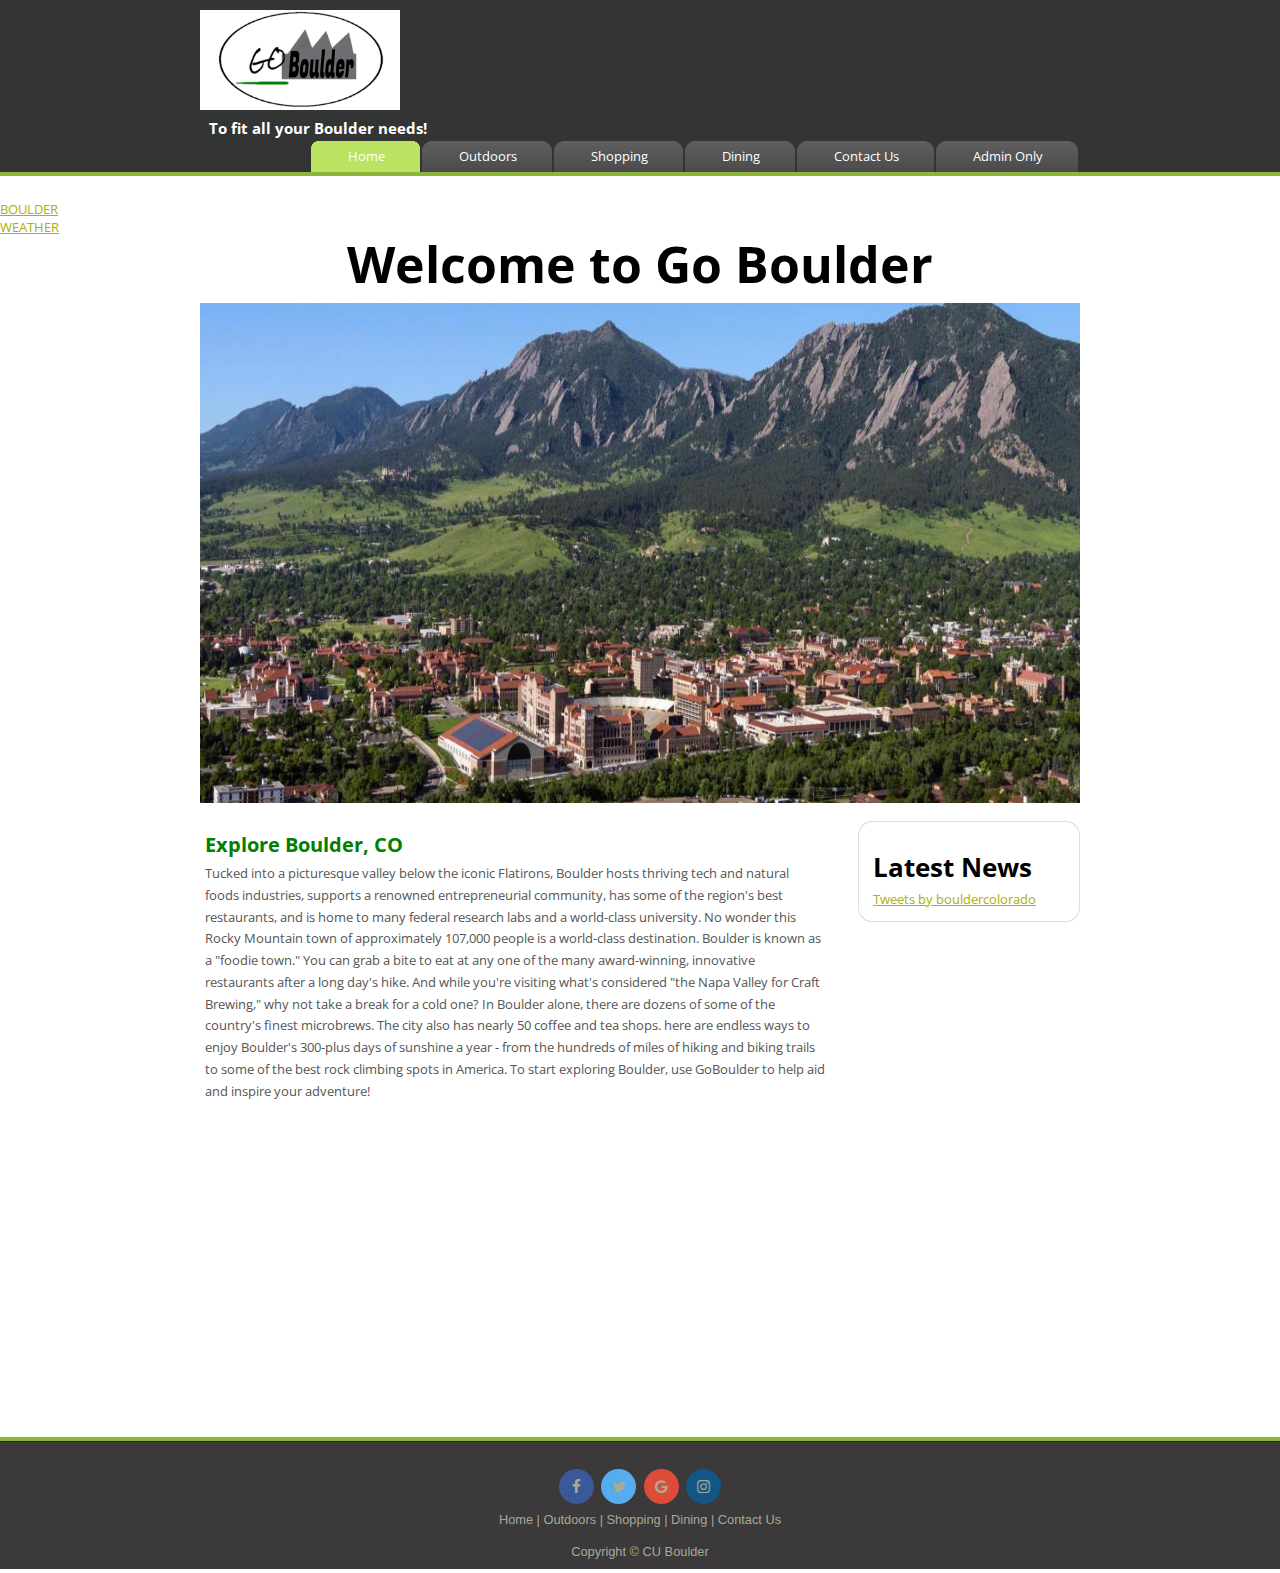
<file: index.html>
<!DOCTYPE HTML>
<html>

<head><link rel="icon" type="image/png" sizes="16x16" href="/favicon-16x16.png">
<link rel="manifest" href="/site.webmanifest">
<link rel="mask-icon" href="/safari-pinned-tab.svg" color="#5bbad5">
<meta name="msapplication-TileColor" content="#da532c">
<meta name="theme-color" content="#ffffff">
  <link href="https://fonts.googleapis.com/css?family=Open+Sans+Condensed:300" rel="stylesheet">
  <link rel="stylesheet" href="https://cdnjs.cloudflare.com/ajax/libs/font-awesome/4.7.0/css/font-awesome.min.css">
  <title>Go Boulder</title>
  <meta name="description" content="website description" />
  <meta name="keywords" content="website keywords, website keywords" />
  <meta http-equiv="content-type" content="text/html; charset=windows-1252" />
  <link rel="stylesheet" type="text/css" href="FrontEnd/style/style.css" />
</head>

<body>
  <div id="main">
    <div id="header">

      <div id="logo">
        <div id="logo_text" >
          <!-- class="logo_colour", allows you to change the colour of the text -->
          <img src = "FrontEnd/logo.png" alt ="GO BOULDER" height = "100px" width = "200px" >
          <h2 style = " font-family: 'Open Sans Condensed', sans-serif;">To fit all your Boulder needs!</h2>

        </div>
      </div>
      <div id="menubar" style = " font-family: 'Open Sans Condensed', sans-serif;">
        <ul id="menu">
          <!-- put class="selected" in the li tag for the selected page - to highlight which page you're on -->
          <li class="selected"><a href="index.html">Home</a></li>
          <li><a href="Outdoors.html">Outdoors</a></li>
          <li><a href="Shopping.html">Shopping</a></li>
          <li><a href="Dining.html">Dining</a></li>
          <li><a href="contact.html">Contact Us</a></li>
          <li><a href="LogIn.html">Admin Only</a></li>
        </ul>
      </div>
    </div>
    <br>
    <div id = "weather">
      <a class="weatherwidget-io" href="https://forecast7.com/en/40d01n105d27/boulder/" data-label_1="BOULDER" data-label_2="WEATHER" data-font="Open Sans" data-days="3" data-theme="kiwi" >BOULDER WEATHER</a>
  <script>
  !function(d,s,id){var js,fjs=d.getElementsByTagName(s)[0];if(!d.getElementById(id)){js=d.createElement(s);js.id=id;js.src='https://weatherwidget.io/js/widget.min.js';fjs.parentNode.insertBefore(js,fjs);}}(document,'script','weatherwidget-io-js');
  </script>
    </div>

    <div id="content_header"></div>
    <div id="site_content">
      <h1 align ="center" style ="font-weight:bold; font-size:50px;  font-family: 'Open Sans Condensed', sans-serif; ">Welcome to Go Boulder  </h1>
<!-- SLIDESHOW -->
      <div class="slideshow-container">
        <img class="mySlides" src="FrontEnd/pic1.jpg" height = "500 px" width = "100%" >
         <img class="mySlides" src="FrontEnd/pic2.jpg" height = "500 px" width = "100%" >
        <img class="mySlides" src="FrontEnd/pic4.jpg" height = "500 px" width = "100%" >
        <img class="mySlides" src="FrontEnd/pic3.jpg" height = "500 px" width = "100%">


      <script>
      var myIndex = 0;
      carousel();

      function carousel() {
          var i;
          var x = document.getElementsByClassName("mySlides");
          for (i = 0; i < x.length; i++) {
             x[i].style.display = "none";
          }
          myIndex++;
          if (myIndex > x.length) {myIndex = 1}
          x[myIndex-1].style.display = "block";
          setTimeout(carousel, 5000); // Change image every 2 seconds
      }
      </script>
      </div>
      <br>
	  <div id="sidebar_container">
        <div class="sidebar">
          <div class="sidebar_top"></div>
          <div class="sidebar_item">
            <!-- insert your sidebar items here -->

            <h3>Latest News</h3>
        <a class="twitter-timeline" data-height="600" data-theme="light" data-link-color="#19CF86" href="https://twitter.com/bouldercolorado?ref_src=twsrc%5Etfw">Tweets by bouldercolorado</a> <script async src="https://platform.twitter.com/widgets.js" charset="utf-8"></script>
          </div>

          <div class="sidebar_base"></div>
        </div>

      </div>
      <div id="content">
        <!-- insert the page content here -->

        <h2>Explore Boulder, CO</h2>
        <p>Tucked into a picturesque valley below the iconic Flatirons, Boulder hosts thriving tech and natural foods industries, supports a renowned entrepreneurial community, has some of the region's best restaurants, and is home to many federal research labs and a world-class university.
          No wonder this Rocky Mountain town of approximately 107,000 people is a world-class destination.
        Boulder is known as a "foodie town." You can grab a bite to eat at any one of the many award-winning, innovative restaurants after a long day's hike. And while you're visiting what's considered "the Napa Valley for Craft Brewing," why not take a break for a cold one?
        In Boulder alone, there are dozens of some of the country's finest microbrews. The city also has nearly 50 coffee and tea shops. here are endless ways to enjoy Boulder's 300-plus days of sunshine a year - from the hundreds of miles of hiking and biking
         trails to some of the best rock climbing spots in America. To start exploring Boulder, use GoBoulder to help aid and inspire your adventure! </p>

        <iframe src="https://www.google.com/maps/embed?pb=!1m18!1m12!1m3!1d97761.94816415176!2d-105.31018886847403!3d40.02942016050081!2m3!1f0!2f0!3f0!3m2!1i1024!2i768!4f13.1!3m3!1m2!1s0x876b8d4e278dafd3%3A0xc8393b7ca01b8058!2sBoulder%2C+CO!5e0!3m2!1sen!2sus!4v1530390290959" width="400" height="300" frameborder="0" style="border:0" allowfullscreen></iframe>
      </div>
    </div>
    <div id="content_footer"></div>

    <div id="footer">
      <a href="https://www.facebook.com/VisitBoulder/" class="fa fa-facebook"></a>
      <a href="https://twitter.com/bouldercolorado?lang=en" class="fa fa-twitter"></a>
      <a href="https://www.google.com/search?q=boulder+colorado&oq=boulder+colorado&aqs=chrome.0.69i59l3j69i60l3.2736j0j4&sourceid=chrome&ie=UTF-8" class="fa fa-google"></a>
      <a href="https://www.instagram.com/bouldercolorado/?hl=en" class="fa fa-instagram"></a>
      <p><a href="index.html">Home</a> | <a href="Outdoors.html">Outdoors</a> | <a href="Shopping.html">Shopping</a> | <a href="Dining.html">Dining</a> | <a href="contact.html">Contact Us</a></p>
      <p>Copyright &copy; CU Boulder</p>
    </div>
  </div>
</body>
</html>
</file>
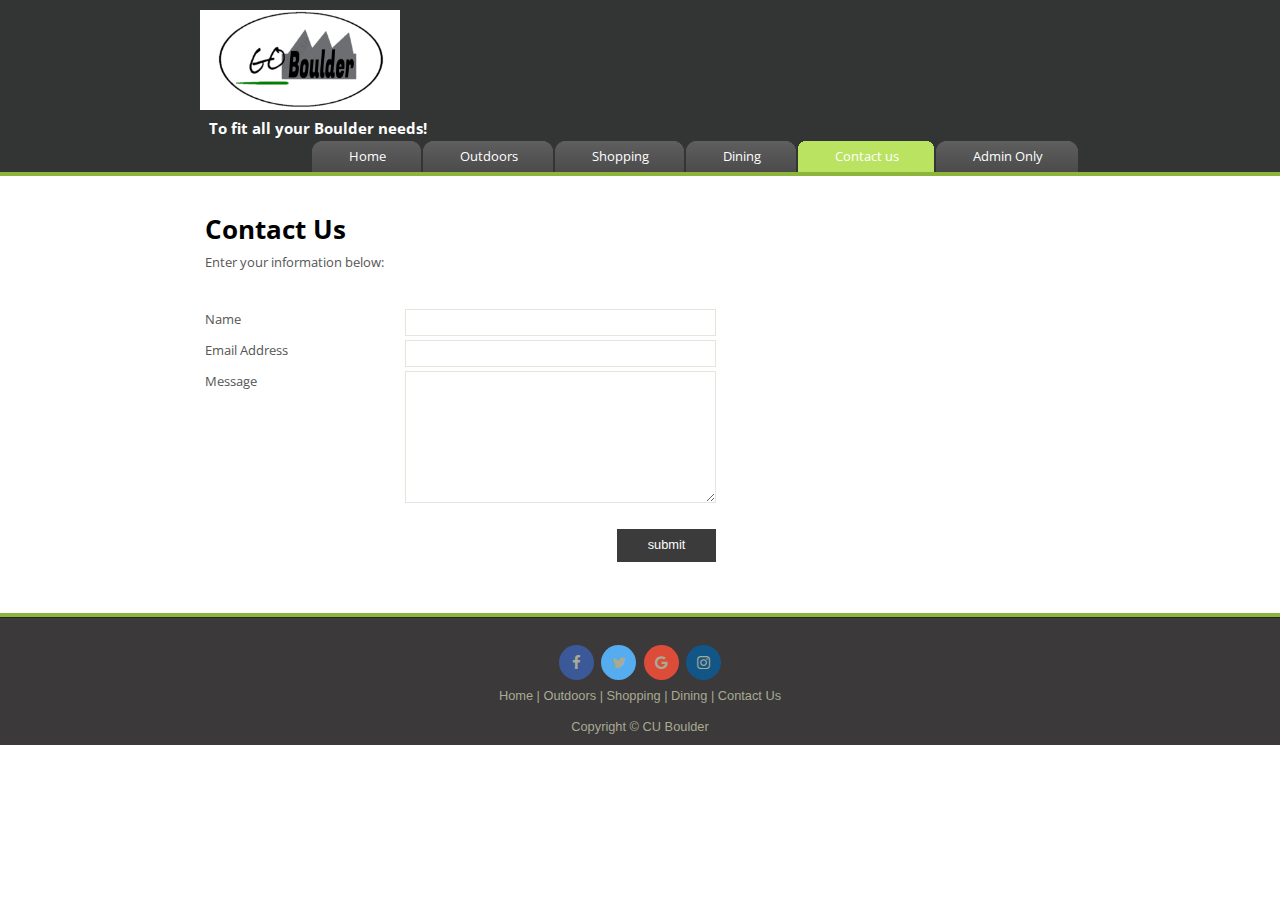
<file: contact.html>
<!DOCTYPE HTML>
<html>

<head>
  <head>
    <link href="https://fonts.googleapis.com/css?family=Open+Sans+Condensed:300" rel="stylesheet">
    <link rel="stylesheet" href="https://cdnjs.cloudflare.com/ajax/libs/font-awesome/4.7.0/css/font-awesome.min.css">
  <title>Contact GoBoulder</title>
  <meta name="description" content="website description" />
  <meta name="keywords" content="website keywords, website keywords" />
  <meta http-equiv="content-type" content="text/html; charset=windows-1252" />
  <link rel="stylesheet" type="text/css" href="FrontEnd/style/style.css" />
</head>

<body>
  <div id="main">
    <div id="header">
      <div id="logo">
        <div id="logo_text">
          <!-- class="logo_colour", allows you to change the colour of the text -->
          <img src = "FrontEnd/logo.png" alt ="GO BOULDER" height = "100px" width = "200px">
          <h2 style = " font-family: 'Open Sans Condensed', sans-serif;">To fit all your Boulder needs!</h2>
        </div>
      </div>
      <div id="menubar">
        <ul id="menu">
          <!-- put class="selected" in the li tag for the selected page - to highlight which page you're on -->
          <li><a href="index.html">Home</a></li>
          <li><a href="Outdoors.html">Outdoors</a></li>
          <li><a href="Shopping.html">Shopping</a></li>
          <li><a href="Dining.html">Dining</a></li>
          <li class="selected"><a href="contact.html">Contact us</a></li>
          <li><a href="LogIn.html">Admin Only</a></li>
        </ul>
      </div>
    </div>
    <div id="content_header"></div>
    <div id="site_content">

      <div id="content">
        <!-- insert the page content here -->
        <h1>Contact Us</h1>
        <p>Enter your information below:</p>
          <div class="form_settings">
            <p><span>Name</span><input class="contact" type="text" name="your_name" value="" /></p>
            <p><span>Email Address</span><input class="contact" type="text" name="your_email" value="" /></p>
            <p><span>Message</span><textarea class="contact textarea" rows="8" cols="50" name="your_enquiry"></textarea></p>
            <p style="padding-top: 15px"><span>&nbsp;</span><input class="submit" type="submit" name="contact_submitted" value="submit" /></p>
          </div>
<!--        We have to figure out how to email the input to an email address.-->
      </div>
    </div>
    <br><br>
    <div id="content_footer"></div>
    <div id="footer">
      <a href="https://www.facebook.com/VisitBoulder/" class="fa fa-facebook"></a>
      <a href="https://twitter.com/bouldercolorado?lang=en" class="fa fa-twitter"></a>
      <a href="https://www.google.com/search?q=boulder+colorado&oq=boulder+colorado&aqs=chrome.0.69i59l3j69i60l3.2736j0j4&sourceid=chrome&ie=UTF-8" class="fa fa-google"></a>
      <a href="https://www.instagram.com/bouldercolorado/?hl=en" class="fa fa-instagram"></a>
      <p><a href="index.html">Home</a> | <a href="Outdoors.html">Outdoors</a> | <a href="Shopping.html">Shopping</a> | <a href="Dining.html">Dining</a> | <a href="contact.html">Contact Us</a></p>
      <p>Copyright &copy; CU Boulder</p>
    </div>
  </div>
</body>
</html>
</file>
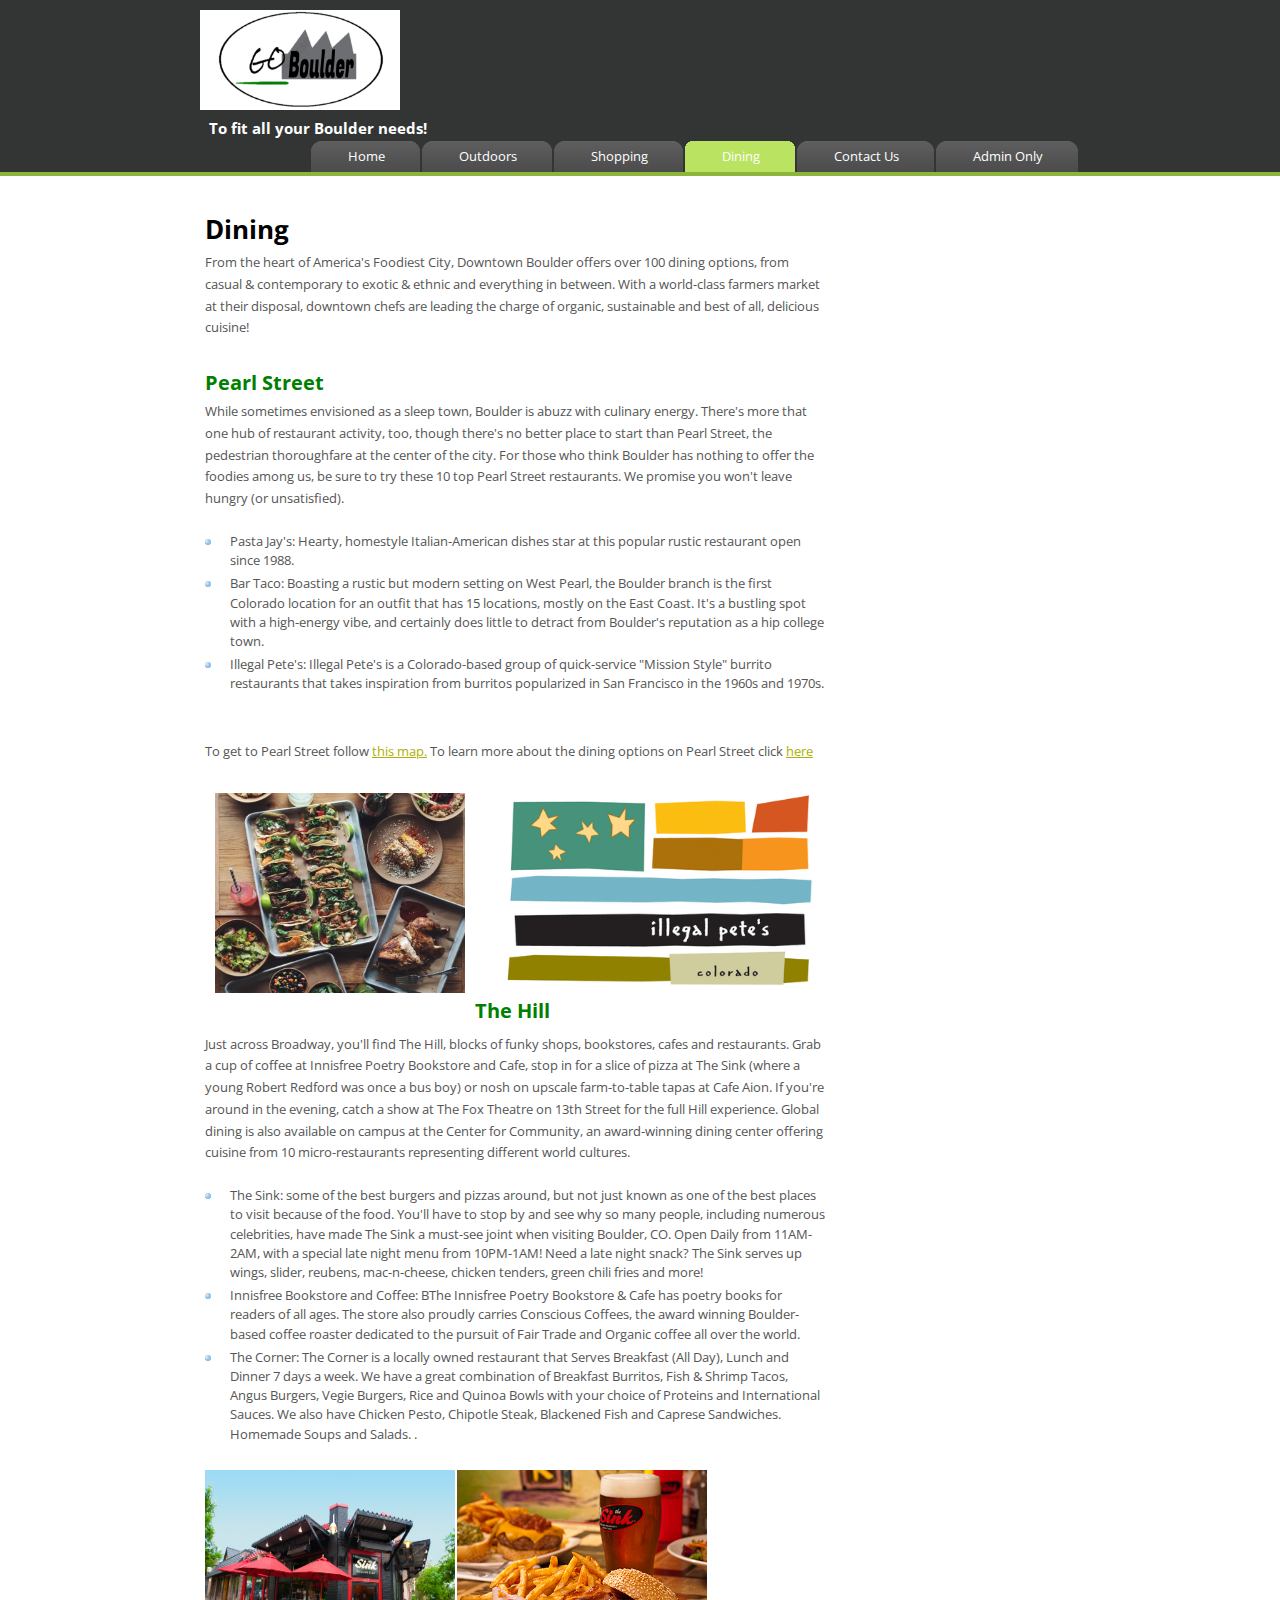
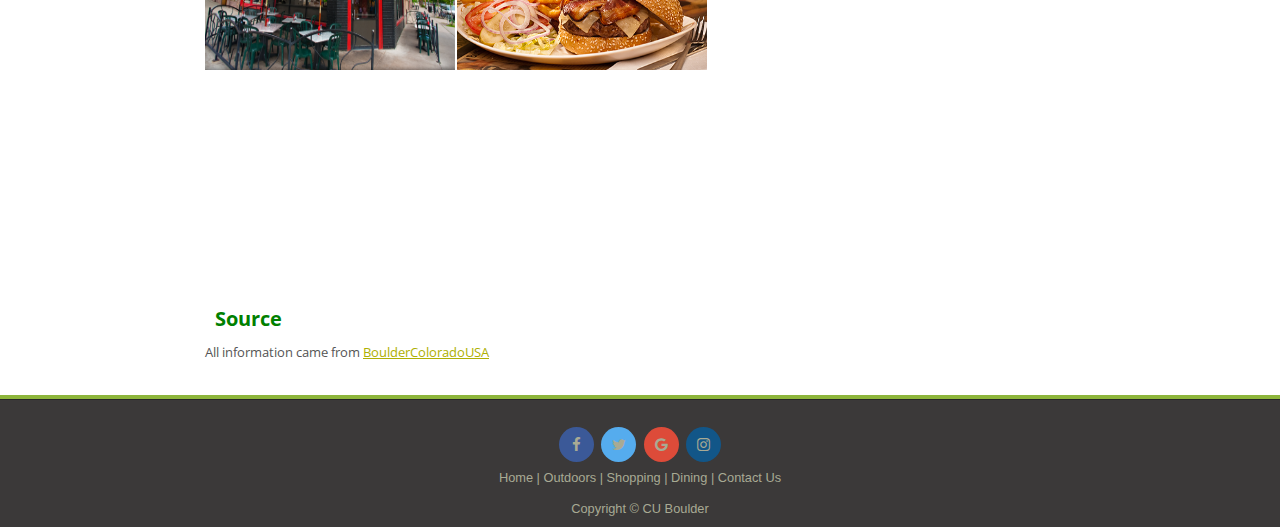
<file: Dining.html>
<!DOCTYPE HTML>
<html>

<head>
  <head>
    <link href="https://fonts.googleapis.com/css?family=Open+Sans+Condensed:300" rel="stylesheet">
    <link rel="stylesheet" href="https://cdnjs.cloudflare.com/ajax/libs/font-awesome/4.7.0/css/font-awesome.min.css">
  <title>Go Boulder</title>
  <meta name="description" content="website description" />
  <meta name="keywords" content="website keywords, website keywords" />
  <meta http-equiv="content-type" content="text/html; charset=windows-1252" />
  <link rel="stylesheet" type="text/css" href="FrontEnd/style/style.css" />
</head>

<body>
  <div id="main">
    <div id="header">
      <div id="logo">
        <div id="logo_text">
          <!-- class="logo_colour", allows you to change the colour of the text -->
          <img src = "FrontEnd/logo.png" alt ="GO BOULDER" height = "100px" width = "200px">
          <h2 style = " font-family: 'Open Sans Condensed', sans-serif;">To fit all your Boulder needs!</h2>
        </div>
      </div>
      <div id="menubar">
        <ul id="menu">
          <!-- put class="selected" in the li tag for the selected page - to highlight which page you're on -->
          <li><a href="index.html">Home</a></li>
          <li><a href="Outdoors.html">Outdoors</a></li>
          <li><a href="Shopping.html">Shopping</a></li>
          <li class="selected"><a href="Dining.html">Dining</a></li>
          <li><a href="contact.html">Contact Us</a></li>
          <li><a href="LogIn.html">Admin Only</a></li>
        </ul>
      </div>
    </div>
    <div id="content_header"></div>
    <div id="site_content">

      <div id="content">
        <!-- insert the page content here -->

        <h1>Dining</h1>
        <p>From the heart of America's Foodiest City, Downtown Boulder offers over 100 dining options, from casual & contemporary to exotic  & ethnic  and everything in between.
            With a world-class farmers market at their disposal, downtown chefs are leading the charge of organic, sustainable and best of all, delicious cuisine! </p>

        <h2 text-align:"center" >Pearl Street</h2>
        <p>While sometimes envisioned as a sleep town, Boulder is abuzz with culinary energy. There's more that one hub of restaurant activity, too, though there's no better
            place to start than Pearl Street, the pedestrian thoroughfare at the center of the city. For those who think Boulder has nothing to offer the foodies among us,
            be sure to try these 10 top Pearl Street restaurants. We promise you won't leave hungry (or unsatisfied).</p>
        <ul>
          <li>Pasta Jay's: Hearty, homestyle Italian-American dishes star at this popular rustic restaurant open since 1988.</li>
          <li>Bar Taco: Boasting a rustic but modern setting on West Pearl, the Boulder branch is the first Colorado location for an outfit that has 15
              locations, mostly on the East Coast. It's a bustling spot with a high-energy vibe, and certainly does little to detract from Boulder's reputation
              as a hip college town.</li>
          <li>Illegal Pete's: Illegal Pete's is a Colorado-based group of quick-service "Mission Style" burrito restaurants that takes inspiration from burritos popularized
              in San Francisco in the 1960s and 1970s.</li>

        </ul>
        <p>
          <br> To get to Pearl Street follow <a href="https://goo.gl/maps/mtJVawNUXtv">this map.</a> To learn more about the dining options on Pearl Street click <a href="https://www.boulderdowntown.com/dining">here </a> </p>


<p >
        <img style = " padding: 10px" src="FrontEnd/bartaco.jpg" alt ="bar taco" height = 200px width = 250px align ="left"/>
        <img style = " padding: 10px" src="FrontEnd/illp.png" alt ="illegal petes" height =50% width =50% align ="right"/>
</p>
<br>
          <h2  style = "padding: 10px">The Hill</h2>
          <p>Just across Broadway, you'll find The Hill, blocks of funky shops, bookstores, cafes and restaurants. Grab a cup of coffee at Innisfree Poetry Bookstore and Cafe, stop in for a slice of
            pizza at The Sink (where a young Robert Redford was once a bus boy) or nosh on upscale farm-to-table tapas at Cafe Aion. If you're around in the evening, catch a show at The Fox Theatre on 13th Street
             for the full Hill experience. Global dining is also available on campus at the Center for Community, an award-winning dining center offering cuisine from 10 micro-restaurants representing different world cultures. </p>
          <ul>
            <li>The Sink: some of the best burgers and pizzas around, but not just known as one of the best places to visit because of the food. You'll have to stop by and see why so many people, including numerous celebrities, have made The Sink a must-see joint when visiting Boulder, CO. Open Daily from 11AM-2AM, with a special late night menu from 10PM-1AM! Need a late night snack? The Sink serves up wings, slider, reubens, mac-n-cheese, chicken tenders, green chili fries and more!</li>
            <li>Innisfree Bookstore and Coffee: BThe Innisfree Poetry Bookstore & Cafe has poetry books for readers of all ages. The store also proudly carries Conscious Coffees, the award winning Boulder-based coffee roaster dedicated to the pursuit of Fair Trade and Organic coffee all over the world.</li>
            <li>The Corner: The Corner is a locally owned restaurant that Serves Breakfast (All Day), Lunch and Dinner 7 days a week. We have a great combination of Breakfast Burritos, Fish & Shrimp Tacos, Angus Burgers, Vegie Burgers, Rice and Quinoa Bowls with your choice of Proteins and International Sauces. We also have Chicken Pesto, Chipotle Steak, Blackened Fish and Caprese Sandwiches. Homemade Soups and Salads.
           .</li>
         </ul>


<p>
        <img  src="FrontEnd/sink1.jpg" alt ="sink" height = 200px width = 250px align ="left"/>
        <img style = "padding-left: 2px" src="FrontEnd/sink3.jpg" alt ="sink" height = 200px width = 250px align ="middle"/>
</p>
<iframe style = "padding-left: 50px" src="https://www.google.com/maps/embed?pb=!1m18!1m12!1m3!1d12223.899341471193!2d-105.28474087433395!3d40.009009670630824!2m3!1f0!2f0!3f0!3m2!1i1024!2i768!4f13.1!3m3!1m2!1s0x876bec305860279f%3A0xc1ce645cd495dcc2!2sUniversity+Hill%2C+Boulder%2C+CO+80302!5e0!3m2!1sen!2sus!4v1530572244826" width="400" height="200" frameborder="0" style="border:0" allowfullscreen></iframe>
<br>
        <h2 style ="padding: 10px"> Source</h2>
        <p>All information came from <a href="https://www.bouldercoloradousa.com/"> BoulderColoradoUSA </a>
         </p>

      </div>
    </div>
    <div id="content_footer"></div>
    <div id="footer">
      <a href="https://www.facebook.com/VisitBoulder/" class="fa fa-facebook"></a>
      <a href="https://twitter.com/bouldercolorado?lang=en" class="fa fa-twitter"></a>
      <a href="https://www.google.com/search?q=boulder+colorado&oq=boulder+colorado&aqs=chrome.0.69i59l3j69i60l3.2736j0j4&sourceid=chrome&ie=UTF-8" class="fa fa-google"></a>
      <a href="https://www.instagram.com/bouldercolorado/?hl=en" class="fa fa-instagram"></a>
      <p><a href="index.html">Home</a> | <a href="Outdoors.html">Outdoors</a> | <a href="Shopping.html">Shopping</a> | <a href="Dining.html">Dining</a> | <a href="contact.html">Contact Us</a></p>
      <p>Copyright &copy; CU Boulder</p>
    </div>
  </div>
</body>
</html>
</file>
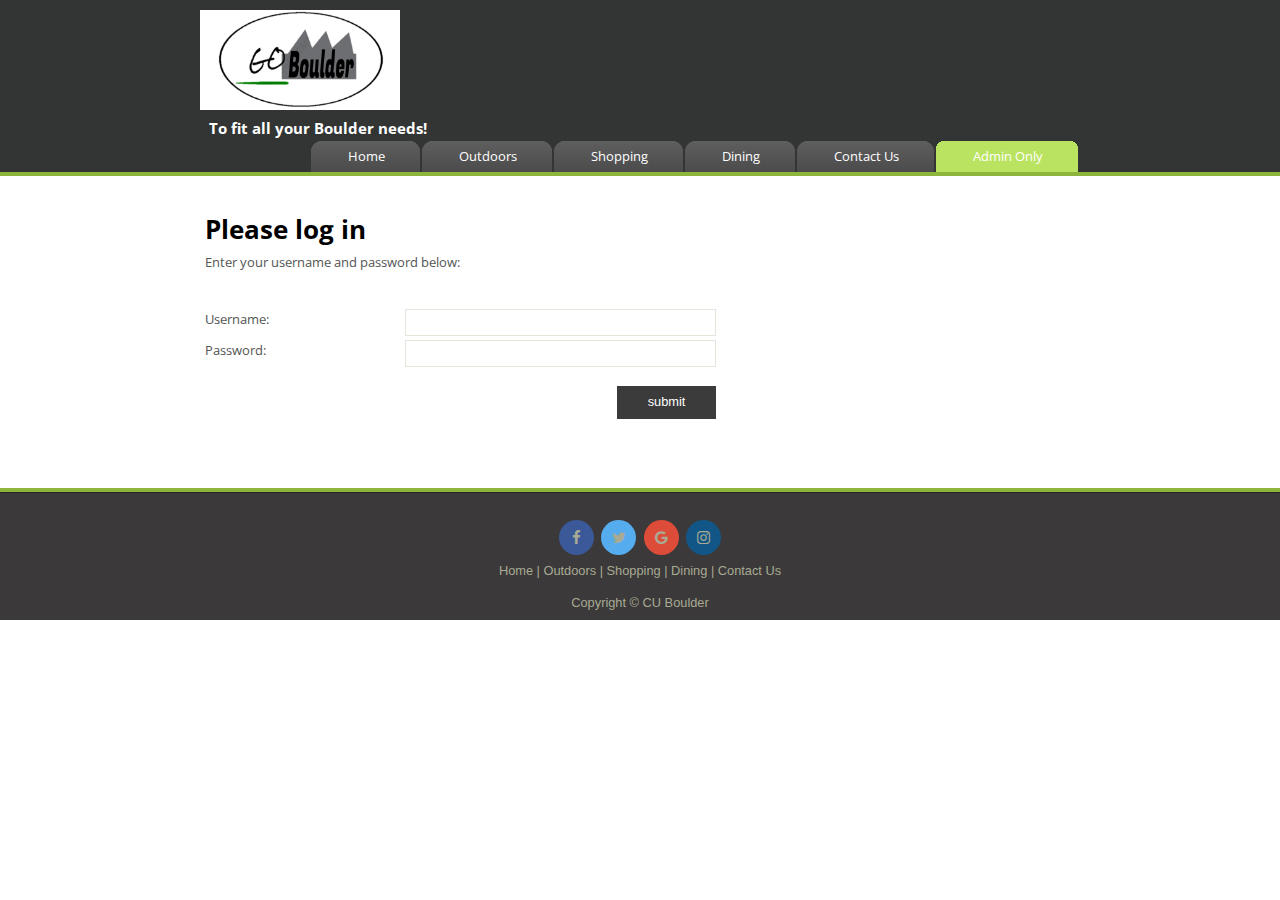
<file: LogIn.html>
<!DOCTYPE HTML>
<html>

<head>
  <head>
    <link href="https://fonts.googleapis.com/css?family=Open+Sans+Condensed:300" rel="stylesheet">
    <link rel="stylesheet" href="https://cdnjs.cloudflare.com/ajax/libs/font-awesome/4.7.0/css/font-awesome.min.css">
  <title>Contact GoBoulder</title>
  <meta name="description" content="website description" />
  <meta name="keywords" content="website keywords, website keywords" />
  <meta http-equiv="content-type" content="text/html; charset=windows-1252" />
  <link rel="stylesheet" type="text/css" href="FrontEnd/style/style.css" />
</head>

<body>
  <div id="main">
    <div id="header">
      <div id="logo">
        <div id="logo_text">
          <!-- class="logo_colour", allows you to change the colour of the text -->
          <img src = "FrontEnd/logo.png" alt ="GO BOULDER" height = "100px" width = "200px">
          <h2 style = " font-family: 'Open Sans Condensed', sans-serif;">To fit all your Boulder needs!</h2>
        </div>
      </div>
      <div id="menubar">
        <ul id="menu">
          <!-- put class="selected" in the li tag for the selected page - to highlight which page you're on -->
          <li><a href="index.html">Home</a></li>
          <li><a href="Outdoors.html">Outdoors</a></li>
          <li><a href="Shopping.html">Shopping</a></li>
          <li><a href="Dining.html">Dining</a></li>
          <li><a href="contact.html">Contact Us</a></li>
          <li class="selected"><a href="LogIn.html">Admin Only</a></li>
        </ul>
      </div>
    </div>
    <div id="content_header"></div>
    <div id="site_content">

      <div id="content">
        <!-- insert the page content here -->
        <h1>Please log in</h1>
        <p>Enter your username and password below:</p>
          <div class="form_settings">
          <form action="login.php" method="post">
              <p><span>Username: </span><input type="text" name="username" value="" required /></p>
               <p><span>Password: </span><input type="password" name="password" value="" required /></p>
              <p style="padding-top: 15px"><span>&nbsp;</span><input class="submit" type="submit" name="contact_submitted" value="submit" /></p>
          </form>
        </div>
      </div>
    </div>
    <br><br><br>
    <div id="content_footer"></div>
    <div id="footer">
      <a href="https://www.facebook.com/VisitBoulder/" class="fa fa-facebook"></a>
      <a href="https://twitter.com/bouldercolorado?lang=en" class="fa fa-twitter"></a>
      <a href="https://www.google.com/search?q=boulder+colorado&oq=boulder+colorado&aqs=chrome.0.69i59l3j69i60l3.2736j0j4&sourceid=chrome&ie=UTF-8" class="fa fa-google"></a>
      <a href="https://www.instagram.com/bouldercolorado/?hl=en" class="fa fa-instagram"></a>
      <p><a href="index.html">Home</a> | <a href="Outdoors.html">Outdoors</a> | <a href="Shopping.html">Shopping</a> | <a href="Dining.html">Dining</a> | <a href="contact.html">Contact Us</a></p>
      <p>Copyright &copy; CU Boulder</p>
    </div>
  </div>
</body>
</html>
</file>
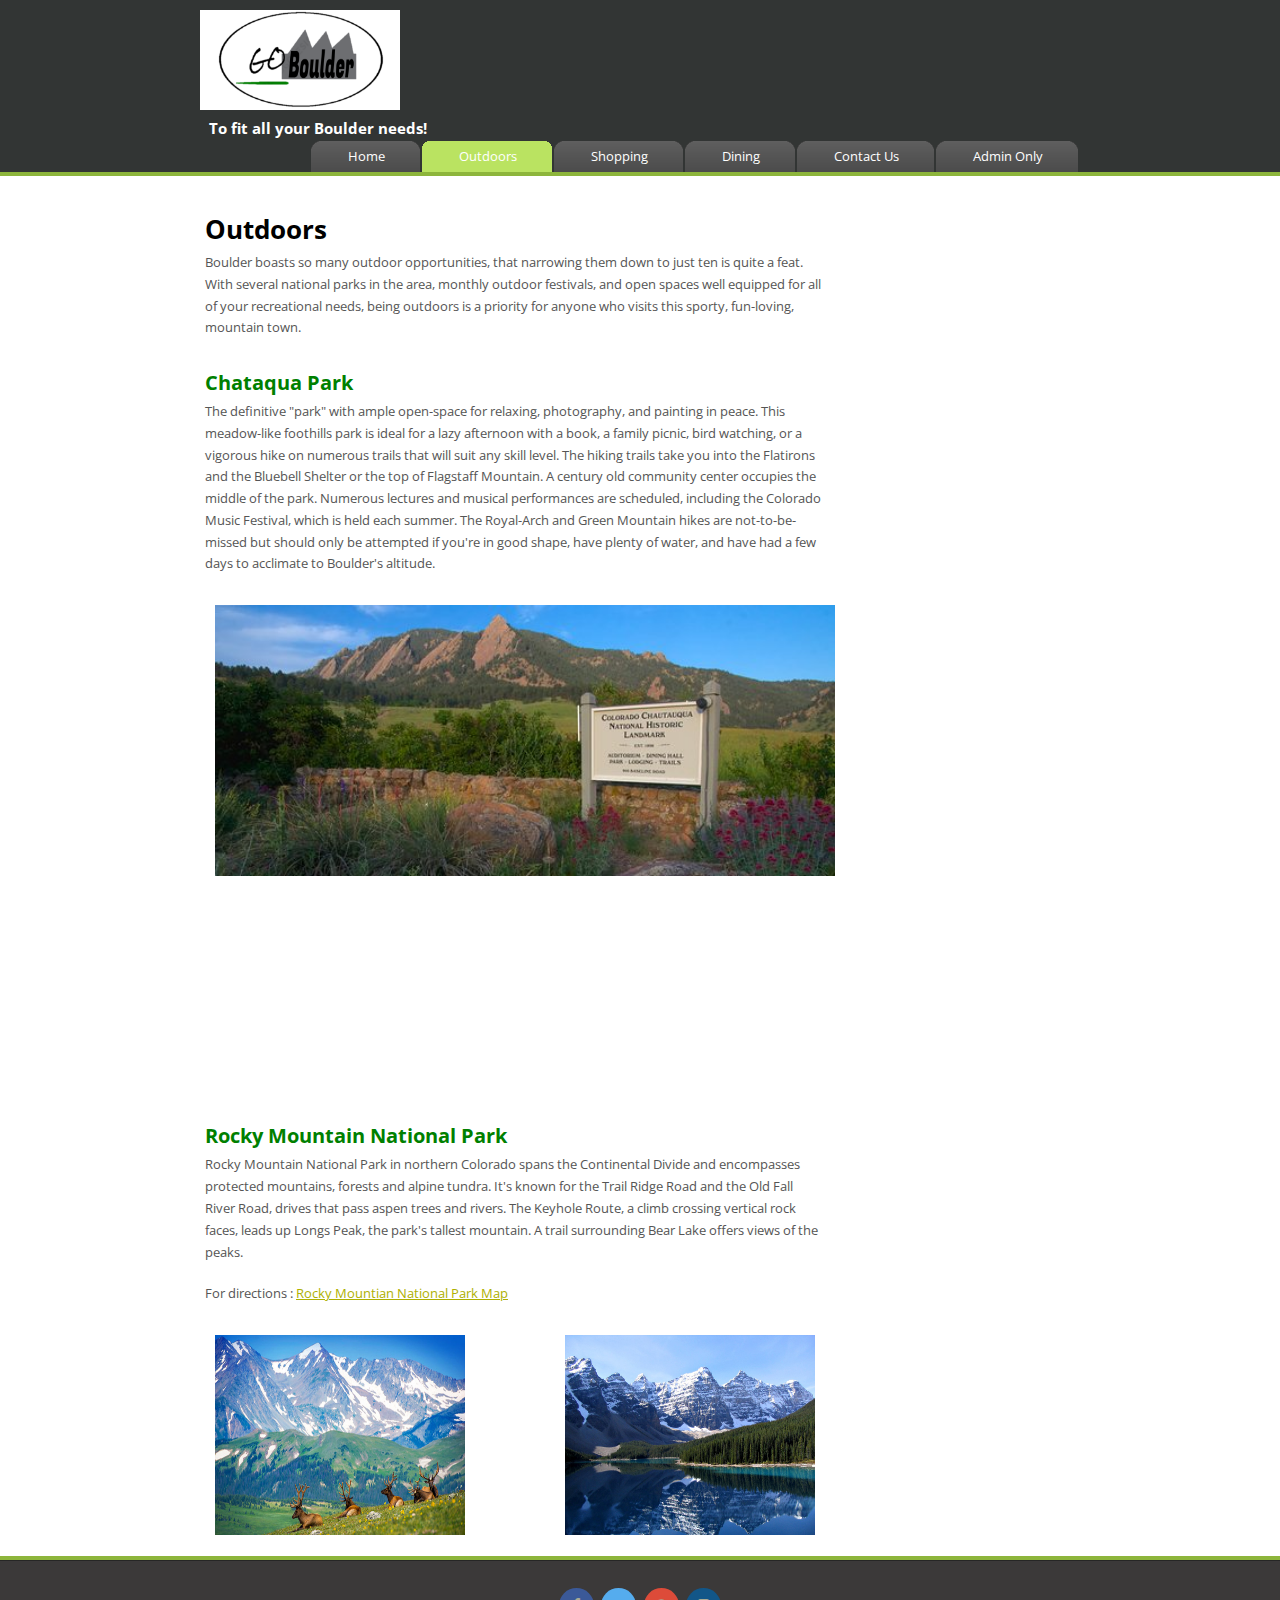
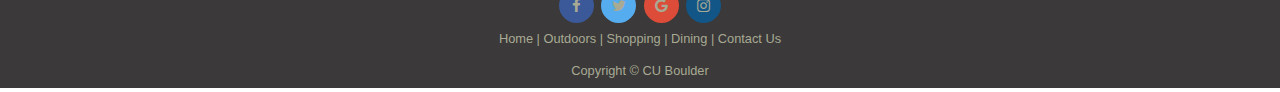
<file: Outdoors.html>
<!DOCTYPE HTML>
<html>

<head>
  <head>
    <link href="https://fonts.googleapis.com/css?family=Open+Sans+Condensed:300" rel="stylesheet">
    <link rel="stylesheet" href="https://cdnjs.cloudflare.com/ajax/libs/font-awesome/4.7.0/css/font-awesome.min.css">
  <title>Boulder Location 2</title>
  <meta name="description" content="website description" />
  <meta name="keywords" content="website keywords, website keywords" />
  <meta http-equiv="content-type" content="text/html; charset=windows-1252" />
  <link rel="stylesheet" type="text/css" href="FrontEnd/style/style.css" />
</head>

<body>
  <div id="main">
    <div id="header">
      <div id="logo">
        <div id="logo_text">
          <!-- class="logo_colour", allows you to change the colour of the text -->
          <img src = "FrontEnd/logo.png" alt ="GO BOULDER" height = "100px" width = "200px">
          <h2 style = " font-family: 'Open Sans Condensed', sans-serif;">To fit all your Boulder needs!</h2>
        </div>
      </div>
      <div id="menubar">
        <ul id="menu">
          <!-- put class="selected" in the li tag for the selected page - to highlight which page you're on -->
          <li><a href="index.html">Home</a></li>
          <li class="selected"><a href="Outdoors.html">Outdoors</a></li>
          <li><a href="Shopping.html">Shopping</a></li>
          <li><a href="Dining.html">Dining</a></li>
          <li><a href="contact.html">Contact Us</a></li>
          <li><a href="LogIn.html">Admin Only</a></li>
        </ul>
      </div>
    </div>
    <div id="content_header"></div>
    <div id="site_content">

      <div id="content">
        <!-- insert the page content here -->
        <h1>Outdoors</h1>
        <p>Boulder boasts so many outdoor opportunities, that narrowing them down to just ten is quite a feat. With several national parks in the area, monthly outdoor
            festivals, and open spaces well equipped for all of your recreational needs, being outdoors is a priority for anyone who visits this sporty, fun-loving, mountain town.</p>
          <h2>Chataqua Park</h2>
        <p>The definitive "park" with ample open-space for relaxing, photography, and painting in peace. This meadow-like foothills park is ideal for a lazy afternoon with a book,
            a family picnic, bird watching, or a vigorous hike on numerous trails that will suit any skill level. The hiking trails take you into the Flatirons and the Bluebell
            Shelter or the top of Flagstaff Mountain. A century old community center occupies the middle of the park. Numerous lectures and musical performances are scheduled,
            including the Colorado Music Festival, which is held each summer. The Royal-Arch and Green Mountain hikes are not-to-be-missed but should only be attempted if you're
             in good shape, have plenty of water, and have had a few days to acclimate to Boulder's altitude. </p>
             <p>
                     <img style = " padding: 10px" src="FrontEnd/chat.jpg" alt ="chatuqa" height = "100%" width = "100%" align ="left"/>
              <iframe style = "padding-left: 20px"src="https://www.google.com/maps/embed?pb=!1m18!1m12!1m3!1d3056.413980532529!2d-105.28368828531374!3d39.999199579415844!2m3!1f0!2f0!3f0!3m2!1i1024!2i768!4f13.1!3m3!1m2!1s0x876bec4712c4dfc1%3A0x761597124a9e2eab!2sChautauqua+Park!5e0!3m2!1sen!2sus!4v1530571783707" width="600" height="200" frameborder="0" style="border:0" allowfullscreen></iframe><iframes src="https://www.google.com/maps/embed?pb=!1m18!1m12!1m3!1d3056.413980532529!2d-105.28368828531374!3d39.999199579415844!2m3!1f0!2f0!3f0!3m2!1i1024!2i768!4f13.1!3m3!1m2!1s0x876bec4712c4dfc1%3A0x761597124a9e2eab!2sChautauqua+Park!5e0!3m2!1sen!2sus!4v1530571783707" width="600" height="200" frameborder="0" style="border:0" allowfullscreen></iframe>
             </p>

          <h2>Rocky Mountain National Park</h2>
        <p>Rocky Mountain National Park in northern Colorado spans the Continental Divide and encompasses protected mountains, forests and alpine tundra. It's known for the Trail
            Ridge Road and the Old Fall River Road, drives that pass aspen trees and rivers. The Keyhole Route, a climb crossing vertical rock faces, leads up Longs Peak, the park's
             tallest mountain. A trail surrounding Bear Lake offers views of the peaks.        </p>
            <p> For directions : <a href="https://goo.gl/maps/t1DkvNnKN4v">Rocky Mountian National Park Map </a> </p>



             <p>
                     <img style = " padding: 10px" src="FrontEnd/rm.jpg" alt ="rocky mt" height = 200px width = 250px align ="left"/>
                     <img style = " padding: 10px" src="FrontEnd/rm2.jpg" alt ="rocky mt" height = 200px width = 250px align ="right"/>
             </p>

      </div>
    </div>
    <div id="content_footer"></div>
    <div id="footer">
      <a href="https://www.facebook.com/VisitBoulder/" class="fa fa-facebook"></a>
      <a href="https://twitter.com/bouldercolorado?lang=en" class="fa fa-twitter"></a>
      <a href="https://www.google.com/search?q=boulder+colorado&oq=boulder+colorado&aqs=chrome.0.69i59l3j69i60l3.2736j0j4&sourceid=chrome&ie=UTF-8" class="fa fa-google"></a>
      <a href="https://www.instagram.com/bouldercolorado/?hl=en" class="fa fa-instagram"></a>
      <p><a href="index.html">Home</a> | <a href="Outdoors.html">Outdoors</a> | <a href="Shopping.html">Shopping</a> | <a href="Dining.html">Dining</a> | <a href="contact.html">Contact Us</a></p>
      <p>Copyright &copy; CU Boulder</p>
    </div>
  </div>
</body>
</html>
</file>
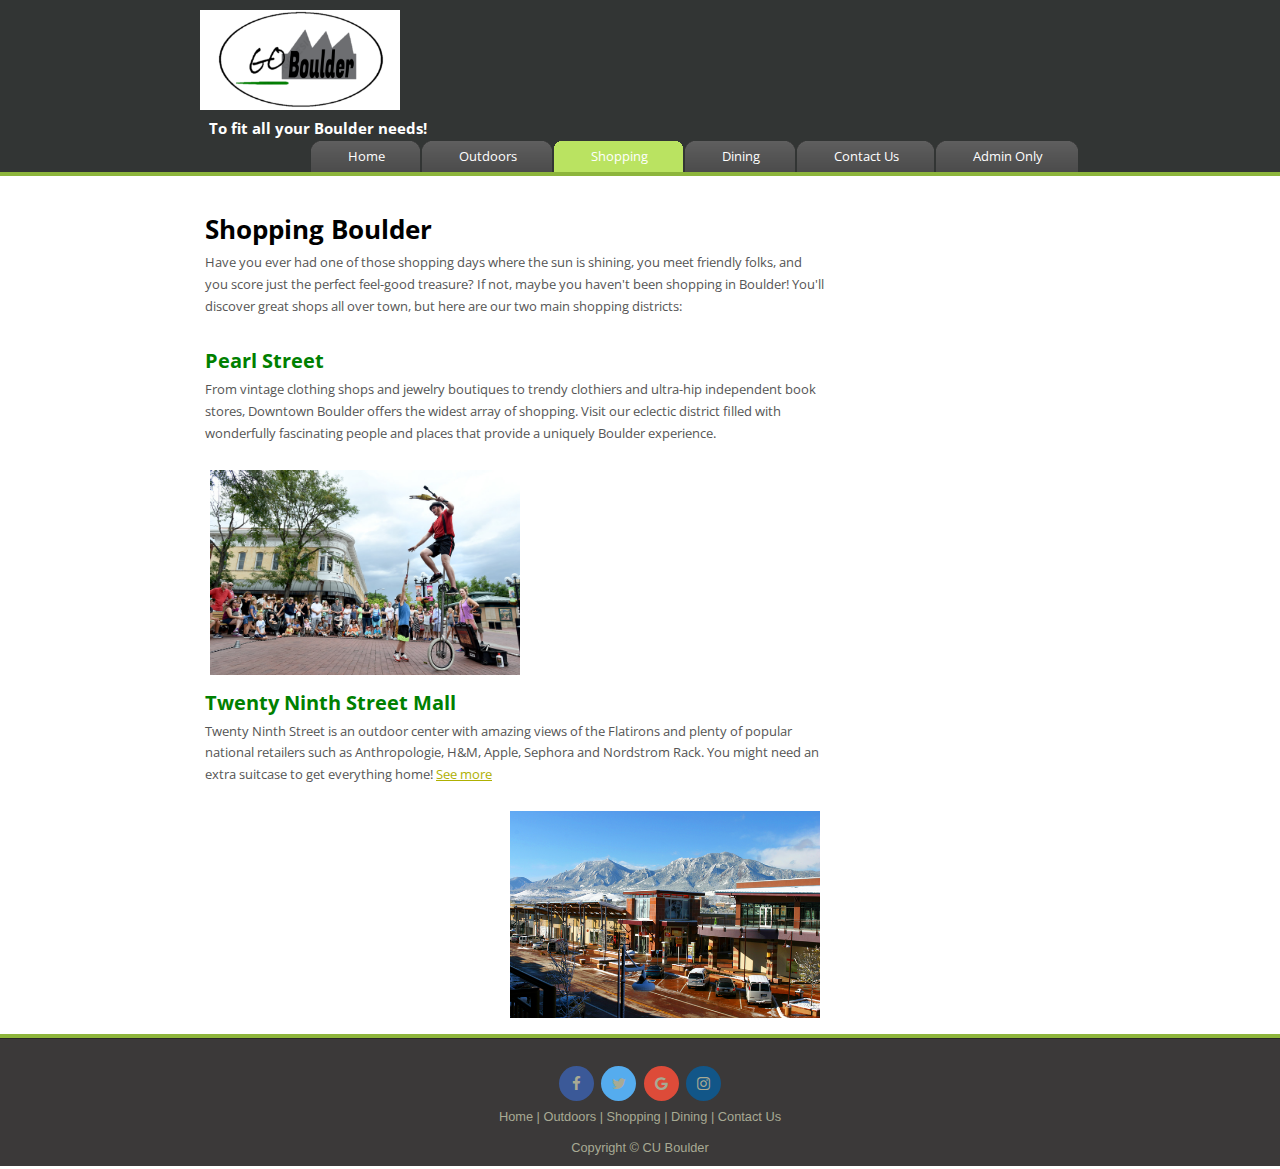
<file: Shopping.html>
<!DOCTYPE HTML>
<html>

<head>
  <head>
    <link href="https://fonts.googleapis.com/css?family=Open+Sans+Condensed:300" rel="stylesheet">
    <link rel="stylesheet" href="https://cdnjs.cloudflare.com/ajax/libs/font-awesome/4.7.0/css/font-awesome.min.css">
  <title>Shopping</title>
  <meta name="description" content="website description" />
  <meta name="keywords" content="website keywords, website keywords" />
  <meta http-equiv="content-type" content="text/html; charset=windows-1252" />
  <link rel="stylesheet" type="text/css" href="FrontEnd/style/style.css" />
</head>

<body>
  <div id="main">
    <div id="header">
      <div id="logo">
        <div id="logo_text">
          <!-- class="logo_colour", allows you to change the colour of the text -->
          <img src = "FrontEnd/logo.png" alt ="GO BOULDER" height = "100px" width = "200px">
          <h2 style = " font-family: 'Open Sans Condensed', sans-serif;">To fit all your Boulder needs!</h2>
        </div>
      </div>
      <div id="menubar">
        <ul id="menu">
          <!-- put class="selected" in the li tag for the selected page - to highlight which page you're on -->
          <li><a href="index.html">Home</a></li>
          <li><a href="Outdoors.html">Outdoors</a></li>
          <li class="selected"><a href="Shopping.html">Shopping</a></li>
          <li><a href="Dining.html">Dining</a></li>
          <li><a href="contact.html">Contact Us</a></li>
          <li><a href="LogIn.html">Admin Only</a></li>
        </ul>
      </div>
    </div>
    <div id="content_header"></div>
    <div id="site_content">

      <div id="content">
        <!-- insert the page content here -->
        <h1>Shopping Boulder</h1>
        <p>Have you ever had one of those shopping days where the sun is shining, you meet friendly folks, and you score just the perfect feel-good treasure?
            If not, maybe you haven't been shopping in Boulder! You'll discover great shops all over town, but here are our two main shopping districts:</p>
        <h2>Pearl Street</h2>
        <p>From vintage clothing shops and jewelry boutiques to trendy clothiers and ultra-hip independent book stores, Downtown Boulder offers the widest
            array of shopping. Visit our eclectic district filled with wonderfully fascinating people and places that provide a uniquely Boulder experience.
           </p>
  <img style = "padding: 5px" src="FrontEnd/shopping1.jpg" alt ="pearl street" height =50% width =50% align ="left"/>
  <iframe style = "padding: 5px" src="https://www.google.com/maps/embed?pb=!1m18!1m12!1m3!1d3055.5873226611357!2d-105.281777785313!3d40.01766467941345!2m3!1f0!2f0!3f0!3m2!1i1024!2i768!4f13.1!3m3!1m2!1s0x876bec262e063189%3A0x9f7044c164fb917a!2sPearl+Street+Mall!5e0!3m2!1sen!2sus!4v1530571316036" width="250" height="200" frameborder="0" style="border:0" allowfullscreen></iframe>

        <h2>Twenty Ninth Street Mall</h2>
        <p>Twenty Ninth Street is an outdoor center with amazing views of the Flatirons and plenty of popular national retailers such as
            Anthropologie, H&M, Apple, Sephora and Nordstrom Rack. You might need an extra suitcase to get everything home!
          <a href="http://www.twentyninthstreet.com/">See more </a>
        </p>
       <img style = "padding: 5px" src="FrontEnd/29th.png" alt ="29th Street" height =50% width =50% align ="right"/>
       <iframe style = "padding: 5px" src="https://www.google.com/maps/embed?pb=!1m18!1m12!1m3!1d3055.6147082586795!2d-105.25739108531303!3d40.01705307941359!2m3!1f0!2f0!3f0!3m2!1i1024!2i768!4f13.1!3m3!1m2!1s0x876bedd08c3cc47f%3A0x715968ce2bbe24e6!2sTwenty+Ninth+Street!5e0!3m2!1sen!2sus!4v1530571247542" width="250" height="200" frameborder="0" style="border:0" allowfullscreen></iframe>

      </div>
    </div>
    <div id="content_footer"></div>
    <div id="footer">
      <a href="https://www.facebook.com/VisitBoulder/" class="fa fa-facebook"></a>
      <a href="https://twitter.com/bouldercolorado?lang=en" class="fa fa-twitter"></a>
      <a href="https://www.google.com/search?q=boulder+colorado&oq=boulder+colorado&aqs=chrome.0.69i59l3j69i60l3.2736j0j4&sourceid=chrome&ie=UTF-8" class="fa fa-google"></a>
      <a href="https://www.instagram.com/bouldercolorado/?hl=en" class="fa fa-instagram"></a>
      <p><a href="index.html">Home</a> | <a href="Outdoors.html">Outdoors</a> | <a href="Shopping.html">Shopping</a> | <a href="Dining.html">Dining</a> | <a href="contact.html">Contact Us</a></p>
      <p>Copyright &copy; CU Boulder</p>
    </div>
  </div>
</body>
</html>
</file>
<file: FrontEnd/style/style.css>
html
{
  height: 100%;}

*
{ margin: 0;
  padding: 0;}

body
{ font: normal .80em sans-serif;
  background: #FFF;
  color: #555;
  font-family: 'Open Sans Condensed', sans-serif;
}

p
{ padding: 0 0 20px 0;
  line-height: 1.7em;}

img
{ border: 0;}


h1, h2, h3
{
  font-size: 200%;
  font-family: 'Open Sans Condensed', sans-serif;
  padding: 15px 0 5px 0;
  color: #000;}

h2
{ font-size: 160%;
  padding: 9px 0 5px 0;
  color: green;}


a, a:hover
{ outline: none;
  text-decoration: underline;
  color: #AEB002;}

a:hover
{ text-decoration: none;}

blockquote
{ margin: 20px 0;
  padding: 10px 20px 0 20px;
  border: 1px solid #E5E5DB;
  background: #FFF;}

ul
{ margin: 2px 0 22px 17px;}

ul li
{ list-style-type: circle;
  margin: 0 0 6px 0;
  padding: 0 0 4px 5px;
  line-height: 1.5em;}

ol
{ margin: 8px 0 22px 20px;}

ol li
{ margin: 0 0 11px 0;}

.left
{ float: left;
  width: auto;
  margin-right: 10px;}

.right
{ float: right;
  width: auto;
  margin-left: 10px;}

.center
{ display: block;
  text-align: center;
  margin: 20px auto;}



#main, #logo, #menubar, #site_content, #footer
{ margin-left: auto;
  margin-right: auto;}

#header
{ background: #323534 url(back.png) repeat-x;
  height: 177px;}
#weather{
  margin-top: 5px;
  position:absolute;
  height: 100px;
  width: 100px;


}

#banner
{  background: transparent url(banner.jpg) no-repeat;
  width: 860px;
  height: 180px;
  margin-bottom: 20px;
  border: 10px solid #DDD;}

#logo
{ width: 880px;
  position: relative;
  height: 140px;
  background: transparent;}

#logo #logo_text
{ position: absolute;
  top: 10px;
  left: 0;}

#logo h1, #logo h2
{   font-family: 'Open Sans Condensed', sans-serif;
  border-bottom: 0;
  text-transform: none;
  margin: 0 0 0 9px;
}

#logo_text h2
{ font-size: 120%;
  padding: 4px 0 0 0;
  color:white;}

#menubar
{ width: 880px;
  height: 46px;}

ul#menu
{ float: right;
  margin: 0;}

ul#menu li
{ float: left;
  padding: 0 0 0 9px;
  list-style: none;
  margin: 1px 2px 0 0;
  background: #5A5A5A url(tab.png) no-repeat 0 0;}

ul#menu li a
{
  font-family: 'Open Sans Condensed', sans-serif;
  display: block;
  float: left;
  height: 20px;
  padding: 6px 35px 5px 28px;
  text-align: center;
  color: #FFF;
  text-decoration: none;
  background: #5A5A5A url(tab.png) no-repeat 100% 0;}

ul#menu li.selected a
{ height: 20px;
  padding: 6px 35px 5px 28px;}

ul#menu li.selected
{ margin: 1px 2px 0 0;
  background: #00C6F0 url(tab_selected.png) no-repeat 0 0;}

ul#menu li.selected a, ul#menu li.selected a:hover
{ background: #00C6F0 url(tab_selected.png) no-repeat 100% 0;
  color: #FFF;}

ul#menu li a:hover
{ color: #E4EC04;}

#site_content
{
  width: 880px;
  overflow: hidden;
  margin: 20px auto 0 auto;
  padding: 0 0 10px 0;}




.sidebar_top
{ width: 222px;
  height: 14px;
  background: transparent url(side_top.png) no-repeat;}

.sidebar_base
{ width: 222px;
  height: 14px;
  background: url(side_base.png) no-repeat;}

.sidebar
{ float: right;
  width: 222px;
  padding: 0;
  margin: 0 0 16px 0;}

.sidebar_item
{ background: url(side_back.png) repeat-y;
  padding: 0 15px;
  width: 192px;}

.sidebar li a.selected
{ color: #444;}

.sidebar ul
{ margin: 0;}

#content
{ text-align: left;
  width: 620px;
  padding: 0 0 0 5px;
  float: left;}

#content ul
{ margin: 2px 0 22px 0px;}

#content ul li, .sidebar ul li
{ list-style-type: none;
  background: url(bullet.png) no-repeat;
  margin: 0 0 0 0;
  padding: 0 0 4px 25px;
  line-height: 1.5em;}

#footer
{ width: 100%;
  font-family: sans-serif;
  font-size: 100%;
  height: 100px;
  padding: 28px 0 5px 0;
  text-align: center;
  background: #3B3939 url(footer.png) repeat-x;
  color: #A8AA94;}

#footer p
{ line-height: 1.7em;
  padding: 0 0 10px 0;}

#footer a
{ color: #A8AA94;
  text-decoration: none;}

#footer a:hover
{ color: #FFF;
  text-decoration: none;}

  /* Slideshow container */
  .slideshow-container {
    width: 1000px;
    position: relative;
    height = 800px;
  }

.form_settings
{ margin: 15px 0 0 0;}

.form_settings p
{ padding: 0 0 4px 0;}

.form_settings span
{ float: left;
  width: 200px;
  text-align: left;}

.form_settings input, .form_settings textarea
{ padding: 5px;
  width: 299px;
  font: 100%  sans-serif;
  border: 1px solid #E5E5DB;
  background: #FFF;
  color: #47433F;}

.form_settings .submit
{ font: 100%  sans-serif;
  border: 0;
  width: 99px;
  margin: 0 0 0 212px;
  height: 33px;
  padding: 2px 0 3px 0;
  cursor: pointer;
  background: #3B3B3B;
  color: #FFF;}

.form_settings textarea, .form_settings select
{ font: 100%  sans-serif;
  width: 299px;}

.form_settings select
{ width: 310px;}

.form_settings .checkbox
{ margin: 4px 0;
  padding: 0;
  width: 14px;
  border: 0;
  background: none;}

.separator
{ width: 100%;
  height: 0;
  border-top: 1px solid #D9D5CF;
  border-bottom: 1px solid #FFF;
  margin: 0 0 20px 0;}

table
{ margin: 10px 0 30px 0;}

table tr th, table tr td
{ background: #3B3B3B;
  color: #FFF;
  padding: 7px 4px;
  text-align: left;}

table tr td
{ background: #E5E5DB;
  color: #47433F;
  border-top: 1px solid #FFF;}

  .fa {
  padding: 10px;
  font-size: 15px;
  width: 15px;
  height: 15px;

  text-align: center;
  text-decoration: none;
  margin: 5px 2px;
  border-radius: 50%;
}

.fa:hover {
    opacity: 0.7;
}

.fa-facebook {
  background: #3B5998;
  color: white;
}

.fa-twitter {
  background: #55ACEE;
  color: white;
}

.fa-google {
  background: #dd4b39;
  color: white;
}

.fa-instagram {
  background: #125688;
  color: white;
}
</file>
